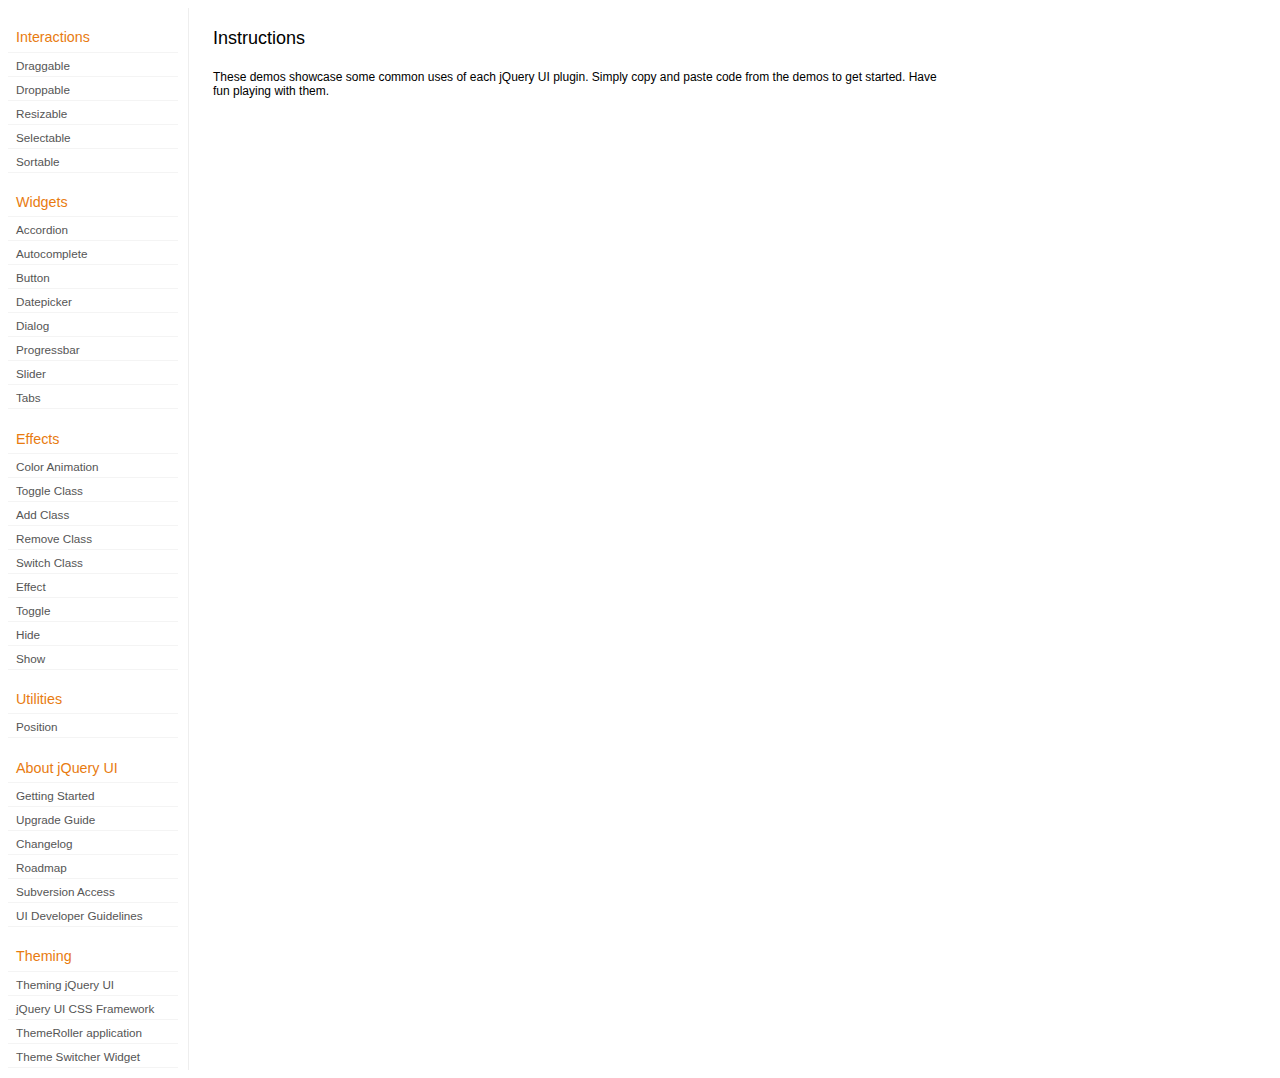
<file: static/development-bundle/demos/index.html>
<!DOCTYPE html>
<html lang="en">
<head>
	<meta charset="UTF-8" />
	<meta http-equiv="Content-Type" content="text/html; charset=utf-8" />
	<title>jQuery UI Demos</title>
	<link type="text/css" href="../themes/base/jquery.ui.all.css" rel="stylesheet" />
	<link type="text/css" href="demos.css" rel="stylesheet" />
	<script type="text/javascript" src="../jquery-1.4.2.js"></script>
	<script type="text/javascript" src="../external/jquery.bgiframe-2.1.1.js"></script>
	<script type="text/javascript" src="../ui/jquery.ui.core.js"></script>
	<script type="text/javascript" src="../ui/jquery.ui.widget.js"></script>
	<script type="text/javascript" src="../ui/jquery.ui.mouse.js"></script>
	<script type="text/javascript" src="../ui/jquery.ui.accordion.js"></script>
	<script type="text/javascript" src="../ui/jquery.ui.autocomplete.js"></script>
	<script type="text/javascript" src="../ui/jquery.ui.button.js"></script>
	<script type="text/javascript" src="../ui/jquery.ui.datepicker.js"></script>
	<script type="text/javascript" src="../ui/jquery.ui.dialog.js"></script>
	<script type="text/javascript" src="../ui/jquery.ui.draggable.js"></script>
	<script type="text/javascript" src="../ui/jquery.ui.droppable.js"></script>
	<script type="text/javascript" src="../ui/jquery.ui.position.js"></script>
	<script type="text/javascript" src="../ui/jquery.ui.progressbar.js"></script>
	<script type="text/javascript" src="../ui/jquery.ui.resizable.js"></script>
	<script type="text/javascript" src="../ui/jquery.ui.selectable.js"></script>
	<script type="text/javascript" src="../ui/jquery.ui.slider.js"></script>
	<script type="text/javascript" src="../ui/jquery.ui.sortable.js"></script>
	<script type="text/javascript" src="../ui/jquery.ui.tabs.js"></script>
	<script type="text/javascript" src="../ui/jquery.effects.core.js"></script>
	<script type="text/javascript" src="../ui/jquery.effects.blind.js"></script>
	<script type="text/javascript" src="../ui/jquery.effects.bounce.js"></script>
	<script type="text/javascript" src="../ui/jquery.effects.clip.js"></script>
	<script type="text/javascript" src="../ui/jquery.effects.drop.js"></script>
	<script type="text/javascript" src="../ui/jquery.effects.explode.js"></script>
	<script type="text/javascript" src="../ui/jquery.effects.fold.js"></script>
	<script type="text/javascript" src="../ui/jquery.effects.highlight.js"></script>
	<script type="text/javascript" src="../ui/jquery.effects.pulsate.js"></script>
	<script type="text/javascript" src="../ui/jquery.effects.scale.js"></script>
	<script type="text/javascript" src="../ui/jquery.effects.shake.js"></script>
	<script type="text/javascript" src="../ui/jquery.effects.slide.js"></script>
	<script type="text/javascript" src="../ui/jquery.effects.transfer.js"></script>
	<script type="text/javascript" src="../ui/i18n/jquery.ui.datepicker-af.js"></script>
	<script type="text/javascript" src="../ui/i18n/jquery.ui.datepicker-ar.js"></script>
	<script type="text/javascript" src="../ui/i18n/jquery.ui.datepicker-az.js"></script>
	<script type="text/javascript" src="../ui/i18n/jquery.ui.datepicker-bs.js"></script>
	<script type="text/javascript" src="../ui/i18n/jquery.ui.datepicker-bg.js"></script>
	<script type="text/javascript" src="../ui/i18n/jquery.ui.datepicker-ca.js"></script>
	<script type="text/javascript" src="../ui/i18n/jquery.ui.datepicker-cs.js"></script>
	<script type="text/javascript" src="../ui/i18n/jquery.ui.datepicker-da.js"></script>
	<script type="text/javascript" src="../ui/i18n/jquery.ui.datepicker-de.js"></script>
	<script type="text/javascript" src="../ui/i18n/jquery.ui.datepicker-el.js"></script>
	<script type="text/javascript" src="../ui/i18n/jquery.ui.datepicker-en-GB.js"></script>
	<script type="text/javascript" src="../ui/i18n/jquery.ui.datepicker-eo.js"></script>
	<script type="text/javascript" src="../ui/i18n/jquery.ui.datepicker-es.js"></script>
	<script type="text/javascript" src="../ui/i18n/jquery.ui.datepicker-et.js"></script>
	<script type="text/javascript" src="../ui/i18n/jquery.ui.datepicker-eu.js"></script>
	<script type="text/javascript" src="../ui/i18n/jquery.ui.datepicker-fa.js"></script>
	<script type="text/javascript" src="../ui/i18n/jquery.ui.datepicker-fi.js"></script>
	<script type="text/javascript" src="../ui/i18n/jquery.ui.datepicker-fo.js"></script>
	<script type="text/javascript" src="../ui/i18n/jquery.ui.datepicker-fr.js"></script>
	<script type="text/javascript" src="../ui/i18n/jquery.ui.datepicker-fr-CH.js"></script>
	<script type="text/javascript" src="../ui/i18n/jquery.ui.datepicker-he.js"></script>
	<script type="text/javascript" src="../ui/i18n/jquery.ui.datepicker-hr.js"></script>
	<script type="text/javascript" src="../ui/i18n/jquery.ui.datepicker-hu.js"></script>
	<script type="text/javascript" src="../ui/i18n/jquery.ui.datepicker-hy.js"></script>
	<script type="text/javascript" src="../ui/i18n/jquery.ui.datepicker-id.js"></script>
	<script type="text/javascript" src="../ui/i18n/jquery.ui.datepicker-is.js"></script>
	<script type="text/javascript" src="../ui/i18n/jquery.ui.datepicker-it.js"></script>
	<script type="text/javascript" src="../ui/i18n/jquery.ui.datepicker-ja.js"></script>
	<script type="text/javascript" src="../ui/i18n/jquery.ui.datepicker-ko.js"></script>
	<script type="text/javascript" src="../ui/i18n/jquery.ui.datepicker-kz.js"></script>
	<script type="text/javascript" src="../ui/i18n/jquery.ui.datepicker-lt.js"></script>
	<script type="text/javascript" src="../ui/i18n/jquery.ui.datepicker-lv.js"></script>
	<script type="text/javascript" src="../ui/i18n/jquery.ui.datepicker-ms.js"></script>
	<script type="text/javascript" src="../ui/i18n/jquery.ui.datepicker-nl.js"></script>
	<script type="text/javascript" src="../ui/i18n/jquery.ui.datepicker-no.js"></script>
	<script type="text/javascript" src="../ui/i18n/jquery.ui.datepicker-pl.js"></script>
	<script type="text/javascript" src="../ui/i18n/jquery.ui.datepicker-pt-BR.js"></script>
	<script type="text/javascript" src="../ui/i18n/jquery.ui.datepicker-ro.js"></script>
	<script type="text/javascript" src="../ui/i18n/jquery.ui.datepicker-ru.js"></script>
	<script type="text/javascript" src="../ui/i18n/jquery.ui.datepicker-sk.js"></script>
	<script type="text/javascript" src="../ui/i18n/jquery.ui.datepicker-sl.js"></script>
	<script type="text/javascript" src="../ui/i18n/jquery.ui.datepicker-sq.js"></script>
	<script type="text/javascript" src="../ui/i18n/jquery.ui.datepicker-sr.js"></script>
	<script type="text/javascript" src="../ui/i18n/jquery.ui.datepicker-sr-SR.js"></script>
	<script type="text/javascript" src="../ui/i18n/jquery.ui.datepicker-sv.js"></script>
	<script type="text/javascript" src="../ui/i18n/jquery.ui.datepicker-ta.js"></script>
	<script type="text/javascript" src="../ui/i18n/jquery.ui.datepicker-th.js"></script>
	<script type="text/javascript" src="../ui/i18n/jquery.ui.datepicker-tr.js"></script>
	<script type="text/javascript" src="../ui/i18n/jquery.ui.datepicker-uk.js"></script>
	<script type="text/javascript" src="../ui/i18n/jquery.ui.datepicker-vi.js"></script>
	<script type="text/javascript" src="../ui/i18n/jquery.ui.datepicker-zh-CN.js"></script>
	<script type="text/javascript" src="../ui/i18n/jquery.ui.datepicker-zh-HK.js"></script>
	<script type="text/javascript" src="../ui/i18n/jquery.ui.datepicker-zh-TW.js"></script>
	<script type="text/javascript">
	jQuery(function($) {
		
		$('.left-nav a').click(function(ev) {
			window.location.hash = this.href.replace(/.+\/([^\/]+)\/index\.html/,'$1') + '|default';
			loadPage(this.href);
			$('.left-nav a.selected').removeClass('selected');
			$(this).addClass('selected');
			ev.preventDefault();
		});
		
		if (window.location.hash) {
			if (window.location.hash.indexOf('|') === -1) {
				window.location.hash += '|default';	
			}			
			var path = window.location.href.replace(/(index\.html)?#/,'');
			path = path.replace('\|','/') + '.html';
			loadPage(path);
		}		

		function loadPage(path) {			
			var section = path.replace(/\/[^\/]+\.html/,'');
			var header = section.replace(/.+\/([^\/]+)/,'$1').replace(/_/, ' ');
			
			$('td.normal div.normal')
				.empty()
				.append('<h4 class="demo-subheader">Functional demo:</h4>')
				.append('<h3 class="demo-header">'+ header +'</h3>')
				.append('<div id="demo-config"></div>')
				.find('#demo-config')
					.append('<div id="demo-frame"></div><div id="demo-config-menu"></div><div id="demo-link"><a class="demoWindowLink" href="#"><span class="ui-icon ui-icon-newwin"></span>Open demo in a new window</a></div>')
					.find('#demo-config-menu')
						.load(section + '/index.html .demos-nav', function() {
							$('#demo-config-menu a').each(function() {
								this.setAttribute('href', section + '/' + this.getAttribute('href').replace(/.+\/([^\/]+)/,'$1'));
								$(this).attr('target', 'demo-frame');
								$(this).click(function() {

									resetDemos();
									
									$(this).parents('ul').find('li').removeClass('demo-config-on');
									$(this).parent().addClass('demo-config-on');
									$('#demo-notes').fadeOut();

									//Set the hash to the actual page without ".html"
									window.location.hash = header + '|' + this.getAttribute('href').match((/\/([^\/\\]+)\.html/))[1];

									loadDemo(this.getAttribute('href'));

									return false;
								});
							});

							if (window.location.hash) {
								var demo = window.location.hash.split('|')[1];
								$('#demo-config-menu a').each(function(){
									if (this.href.indexOf(demo + '.html') !== -1) {
										$(this).parents('ul').find('li').removeClass('demo-config-on');
										$(this).parent().addClass('demo-config-on');									
										loadDemo(this.href);										
									}
								});
							}

							updateDemoNotes();
						})
					.end()
					.find('#demo-link a')
						.bind('click', function(ev){
							window.open(this.href);
							ev.preventDefault();
						})
					.end()
				.end()
			;
			
			resetDemos();
		}
				
		function loadDemo(path) {
			var directory = path.match(/([^\/]+)\/[^\/\.]+\.html$/)[1];
			$.get(path, function(data) {
				var source = data;
				data = data.replace(/<script.*>.*<\/script>/ig,""); // Remove script tags
				data = data.replace(/<\/?link.*>/ig,""); //Remove link tags
				data = data.replace(/<\/?html.*>/ig,""); //Remove html tag
				data = data.replace(/<\/?body.*>/ig,""); //Remove body tag
				data = data.replace(/<\/?head.*>/ig,""); //Remove head tag
				data = data.replace(/<\/?!doctype.*>/ig,""); //Remove doctype
				data = data.replace(/<title.*>.*<\/title>/ig,""); // Remove title tags
				data = data.replace(/((href|src)=["'])(?!(http|#))/ig, "$1" + directory + "/");

				$('#demo-style').remove();
				$('#demo-frame').empty().html(data);
				$('#demo-frame style').clone().appendTo('head').attr('id','demo-style');
				$('#demo-link a').attr('href', path);
				updateDemoNotes();
				updateDemoSource(source);
				
				if (/default.html$/.test(path)) {
					$.get("documentation/docs-" + path.match(/demos\/(.+)\//)[1] + ".html", function(html) {
						$("#demo-source").after(html);
						$("#widget-docs").tabs();
						$(".param-header").click(function() {
							$(this).parent().toggleClass("param-open").end().next().toggle();
						});
						$(".docs-list-header").each(function() {
							var header = $(this);
							var details = header.next().find(".param-details").hide();
							$("a:first", header).click(function() {
								details.show().parent().addClass("param-open");
								return false;
							});
							$("a:last", header).click(function() {
								details.hide().parent().removeClass("param-open");
								return false;
							});
						});
					});
				}
			});
		}

		function updateDemoNotes() {
			var notes = $('#demo-frame .demo-description');
			if ($('#demo-notes').length == 0) {
				$('<div id="demo-notes"></div>').insertAfter('#demo-config');
			}
			$('#demo-notes').hide().empty().html(notes.html());
			$('#demo-notes').show();
			notes.hide();
		}
		
		function updateDemoSource(source) {
			if ($('#demo-source').length == 0) {
				$('<div id="demo-source"><a href="#" class="source-closed">View Source</a><div><pre><code></code></pre></div></div>').insertAfter('#demo-notes');
				$('#demo-source').find(">a").click(function() {
					$(this).toggleClass("source-closed").toggleClass("source-open").next().toggle();
					return false;
				}).end().find(">div").hide();
			}
			var cleanedSource = source
				.replace('themes/base/jquery.ui.all.css', 'theme/jquery.ui.all.css')
				.replace(/\s*\x3Clink.*demos\x2Ecss.*\x3E\s*/, '\r\n\t')
				.replace(/\x2E\x2E\x2F\x2E\x2E\x2F/g, '');

			$('#demo-source code').empty().text(cleanedSource);
		}
		
		function resetDemos() {
			$.datepicker.setDefaults($.extend({showMonthAfterYear: false}, $.datepicker.regional['']));
			$(".ui-dialog-content").remove();			
		}
				
	});
	</script>
</head>
<body>

<table class="layout-grid" cellspacing="0" cellpadding="0">
	<tr>
		<td class="left-nav">
			<dl class="demos-nav">
				<dt>Interactions</dt>
					<dd><a href="draggable/index.html">Draggable</a></dd>
					<dd><a href="droppable/index.html">Droppable</a></dd>
					<dd><a href="resizable/index.html">Resizable</a></dd>
					<dd><a href="selectable/index.html">Selectable</a></dd>
					<dd><a href="sortable/index.html">Sortable</a></dd>
				<dt>Widgets</dt>
					<dd><a href="accordion/index.html">Accordion</a></dd>
					<dd><a href="autocomplete/index.html">Autocomplete</a></dd>
					<dd><a href="button/index.html">Button</a></dd>
					<dd><a href="datepicker/index.html">Datepicker</a></dd>
					<dd><a href="dialog/index.html">Dialog</a></dd>
					<dd><a href="progressbar/index.html">Progressbar</a></dd>
					<dd><a href="slider/index.html">Slider</a></dd>
					<dd><a href="tabs/index.html">Tabs</a></dd>
				<dt>Effects</dt>
					<dd><a href="animate/index.html">Color Animation</a></dd>
					<dd><a href="toggleClass/index.html">Toggle Class</a></dd>
					<dd><a href="addClass/index.html">Add Class</a></dd>
					<dd><a href="removeClass/index.html">Remove Class</a></dd>
					<dd><a href="switchClass/index.html">Switch Class</a></dd>
					<dd><a href="effect/index.html">Effect</a></dd>
					<dd><a href="toggle/index.html">Toggle</a></dd>
					<dd><a href="hide/index.html">Hide</a></dd>
					<dd><a href="show/index.html">Show</a></dd>
				<dt>Utilities</dt>
                    <dd><a href="position/index.html">Position</a></dd>
				<dt>About jQuery UI</dt>
					<dd><a href="http://jqueryui.com/docs/Getting_Started">Getting Started</a></dd>
					<dd><a href="http://jqueryui.com/docs/Upgrade_Guide">Upgrade Guide</a></dd>					
					<dd><a href="http://jqueryui.com/docs/Changelog">Changelog</a></dd>
					<dd><a href="http://jqueryui.com/docs/Roadmap">Roadmap</a></dd>
					<dd><a href="http://jqueryui.com/docs/Subversion">Subversion Access</a></dd>
					<dd><a href="http://jqueryui.com/docs/Developer_Guide">UI Developer Guidelines</a></dd>
				<dt>Theming</dt>
					<dd><a href="http://jqueryui.com/docs/Theming">Theming jQuery UI</a></dd>
					<dd><a href="http://jqueryui.com/docs/Theming/API">jQuery UI CSS Framework</a></dd>
					<dd><a href="http://jqueryui.com/docs/Theming/Themeroller">ThemeRoller application</a></dd>
					<dd><a href="http://jqueryui.com/docs/Theming/ThemeSwitcher">Theme Switcher Widget</a></dd>

			</dl>
		</td>
		<td class="normal">

			<div class="normal">

					<h3>Instructions</h3>
					<p>
						These demos showcase some common uses of each jQuery UI plugin. Simply copy and paste code from the demos to get started. Have fun playing with them.
					</p>
				
			</div>

		</td>
	</tr>
</table>
</body>
</html>
</file>
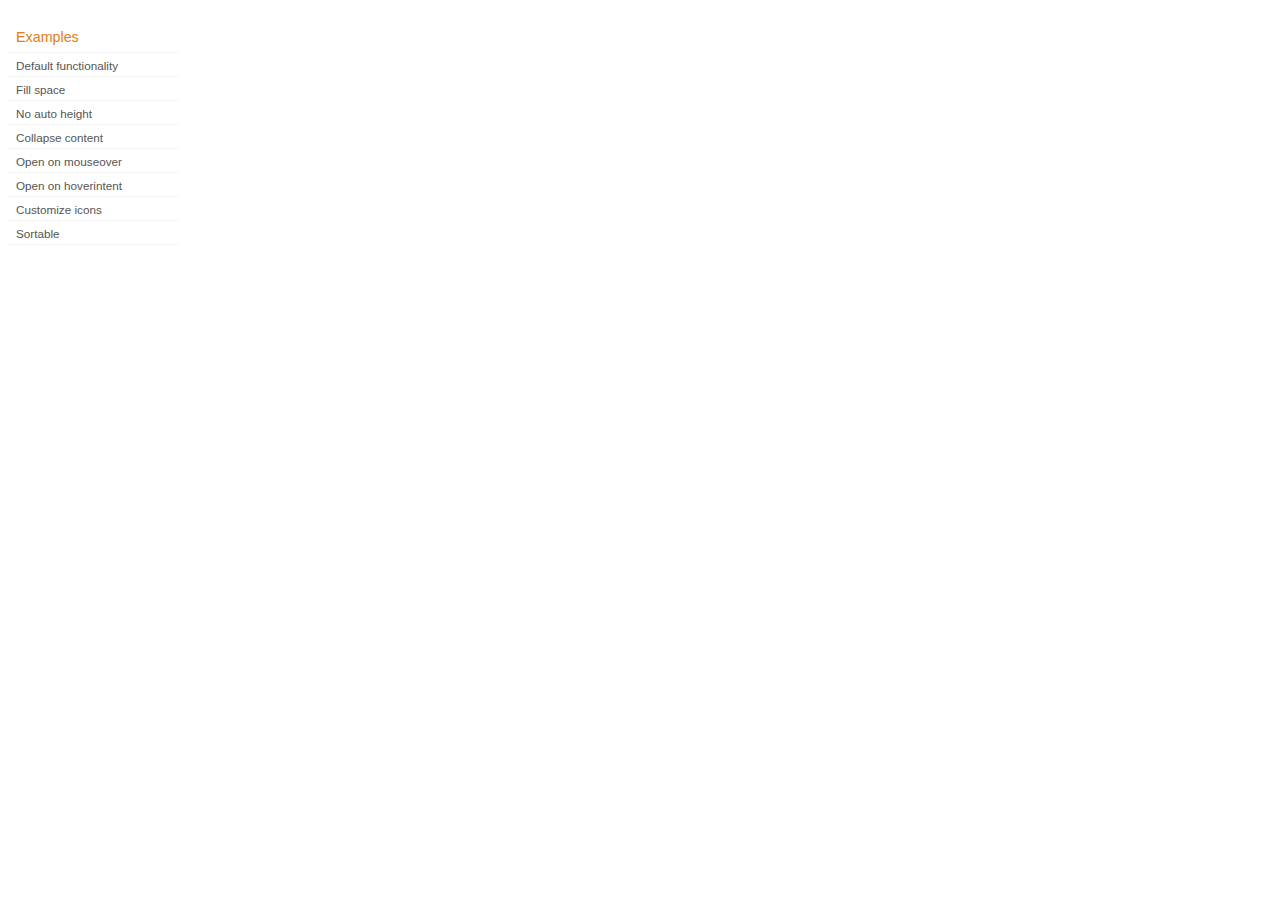
<file: static/development-bundle/demos/accordion/index.html>
<!DOCTYPE html>
<html lang="en">
<head>
	<meta charset="utf-8">
	<title>jQuery UI Accordion Demos</title>
	<link rel="stylesheet" href="../demos.css">
</head>
<body>

<div class="demos-nav">
	<h4>Examples</h4>
	<ul>
		<li class="demo-config-on"><a href="default.html">Default functionality</a></li>
		<li><a href="fillspace.html">Fill space</a></li>
		<li><a href="no-auto-height.html">No auto height</a></li>
		<li><a href="collapsible.html">Collapse content</a></li>
		<li><a href="mouseover.html">Open on mouseover</a></li>
		<li><a href="hoverintent.html">Open on hoverintent</a></li>
		<li><a href="custom-icons.html">Customize icons</a></li>
		<li><a href="sortable.html">Sortable</a></li>
	</ul>
</div>

</body>
</html>
</file>
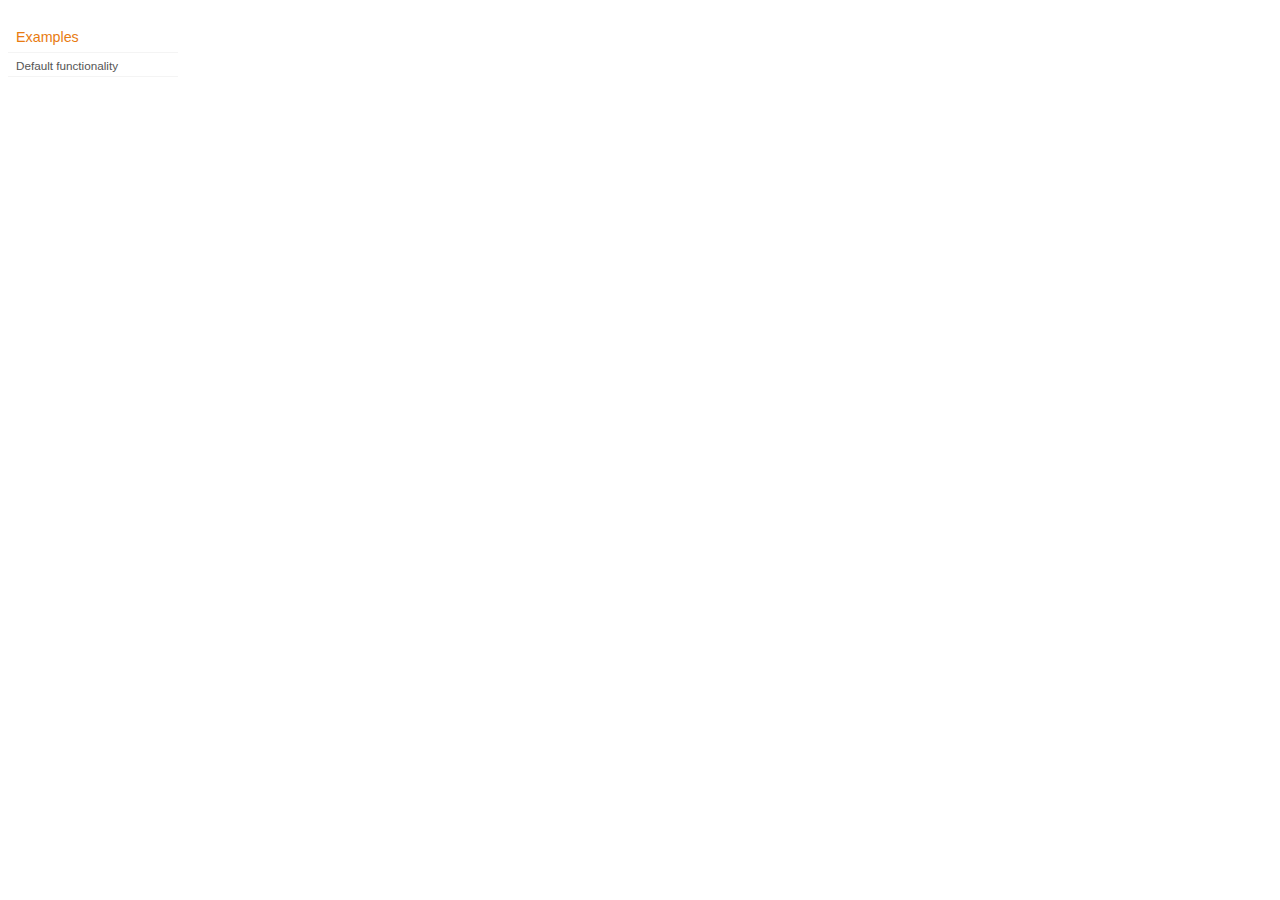
<file: static/development-bundle/demos/addClass/index.html>
<!DOCTYPE html>
<html lang="en">
<head>
	<meta charset="utf-8">
	<title>jQuery UI Effects Demos</title>
	<link rel="stylesheet" href="../demos.css">
</head>
<body>

<div class="demos-nav">
	<h4>Examples</h4>
	<ul>
		<li class="demo-config-on"><a href="default.html">Default functionality</a></li>
	</ul>
</div>

</body>
</html>
</file>
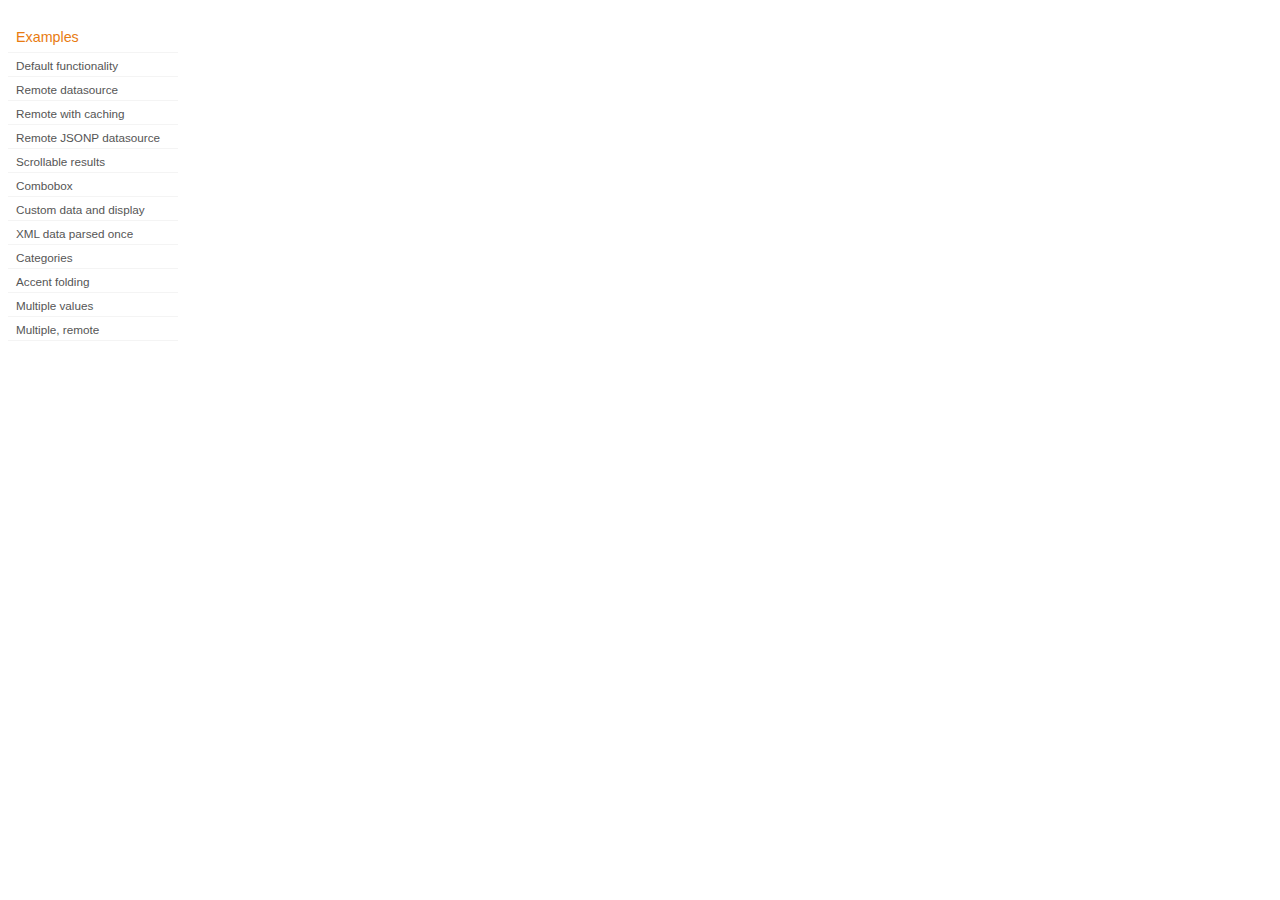
<file: static/development-bundle/demos/autocomplete/index.html>
<!DOCTYPE html>
<html lang="en">
<head>
	<meta charset="utf-8">
	<title>jQuery UI Autocomplete Demos</title>
	<link rel="stylesheet" href="../demos.css">
</head>
<body>
	<div class="demos-nav">
		<h4>Examples</h4>
		<ul>
			<li class="demo-config-on"><a href="default.html">Default functionality</a></li>
			<li><a href="remote.html">Remote datasource</a></li>
			<li><a href="remote-with-cache.html">Remote with caching</a></li>
			<li><a href="remote-jsonp.html">Remote JSONP datasource</a></li>
			<li><a href="maxheight.html">Scrollable results</a></li>
			<li><a href="combobox.html">Combobox</a></li>
			<li><a href="custom-data.html">Custom data and display</a></li>
			<li><a href="xml.html">XML data parsed once</a></li>
			<li><a href="categories.html">Categories</a></li>
			<li><a href="folding.html">Accent folding</a></li>
			<li><a href="multiple.html">Multiple values</a></li>
			<li><a href="multiple-remote.html">Multiple, remote</a></li>
		</ul>
	</div>
</body>
</html>
</file>
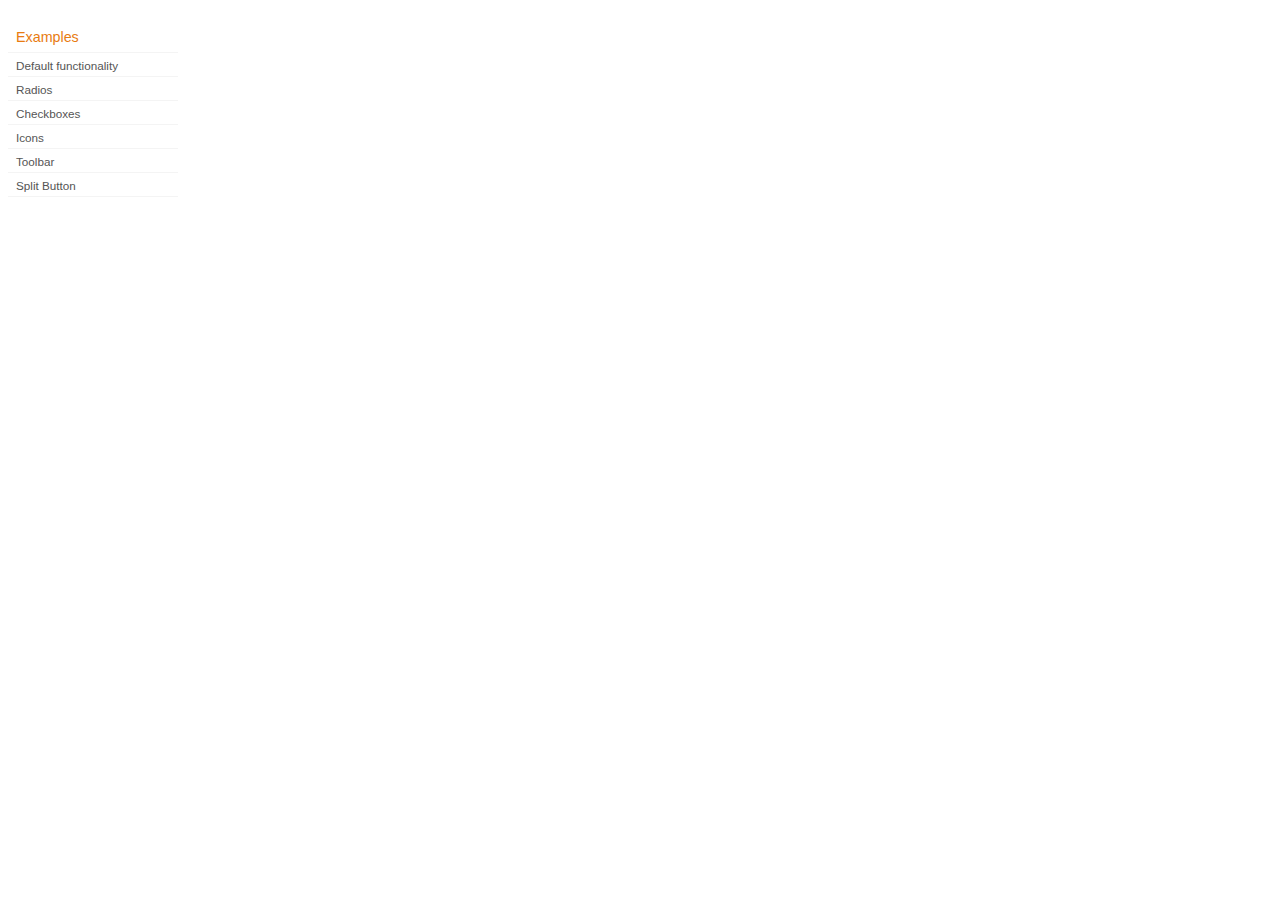
<file: static/development-bundle/demos/button/index.html>
<!DOCTYPE html>
<html lang="en">
<head>
	<meta charset="utf-8">
	<title>jQuery UI Button Demos</title>
	<link rel="stylesheet" href="../demos.css">
</head>
<body>

<div class="demos-nav">
	<h4>Examples</h4>
	<ul>
		<li class="demo-config-on"><a href="default.html">Default functionality</a></li>
		<li><a href="radio.html">Radios</a></li>
		<li><a href="checkbox.html">Checkboxes</a></li>
		<li><a href="icons.html">Icons</a></li>
		<li><a href="toolbar.html">Toolbar</a></li>
		<li><a href="splitbutton.html">Split Button</a></li>
	</ul>
</div>

</body>
</html>
</file>
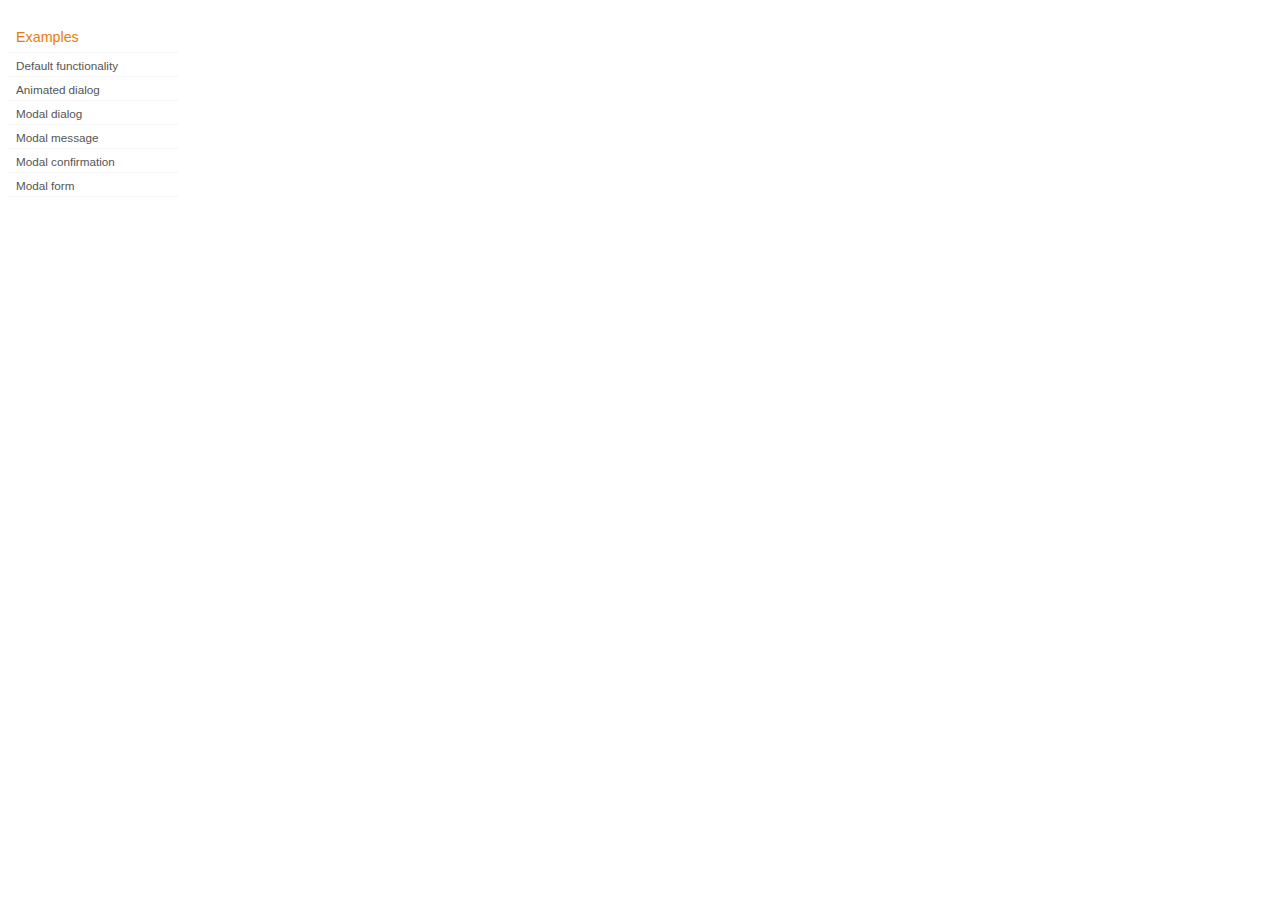
<file: static/development-bundle/demos/dialog/index.html>
<!DOCTYPE html>
<html lang="en">
<head>
	<meta charset="utf-8">
	<title>jQuery UI Dialog Demos</title>
	<link rel="stylesheet" href="../demos.css">
</head>
<body>

<div class="demos-nav">
	<h4>Examples</h4>
	<ul>
		<li class="demo-config-on"><a href="default.html">Default functionality</a></li>
		<li><a href="animated.html">Animated dialog</a></li>
		<li><a href="modal.html">Modal dialog</a></li>
		<li><a href="modal-message.html">Modal message</a></li>
		<li><a href="modal-confirmation.html">Modal confirmation</a></li>
		<li><a href="modal-form.html">Modal form</a></li>
	</ul>
</div>

</body>
</html>
</file>
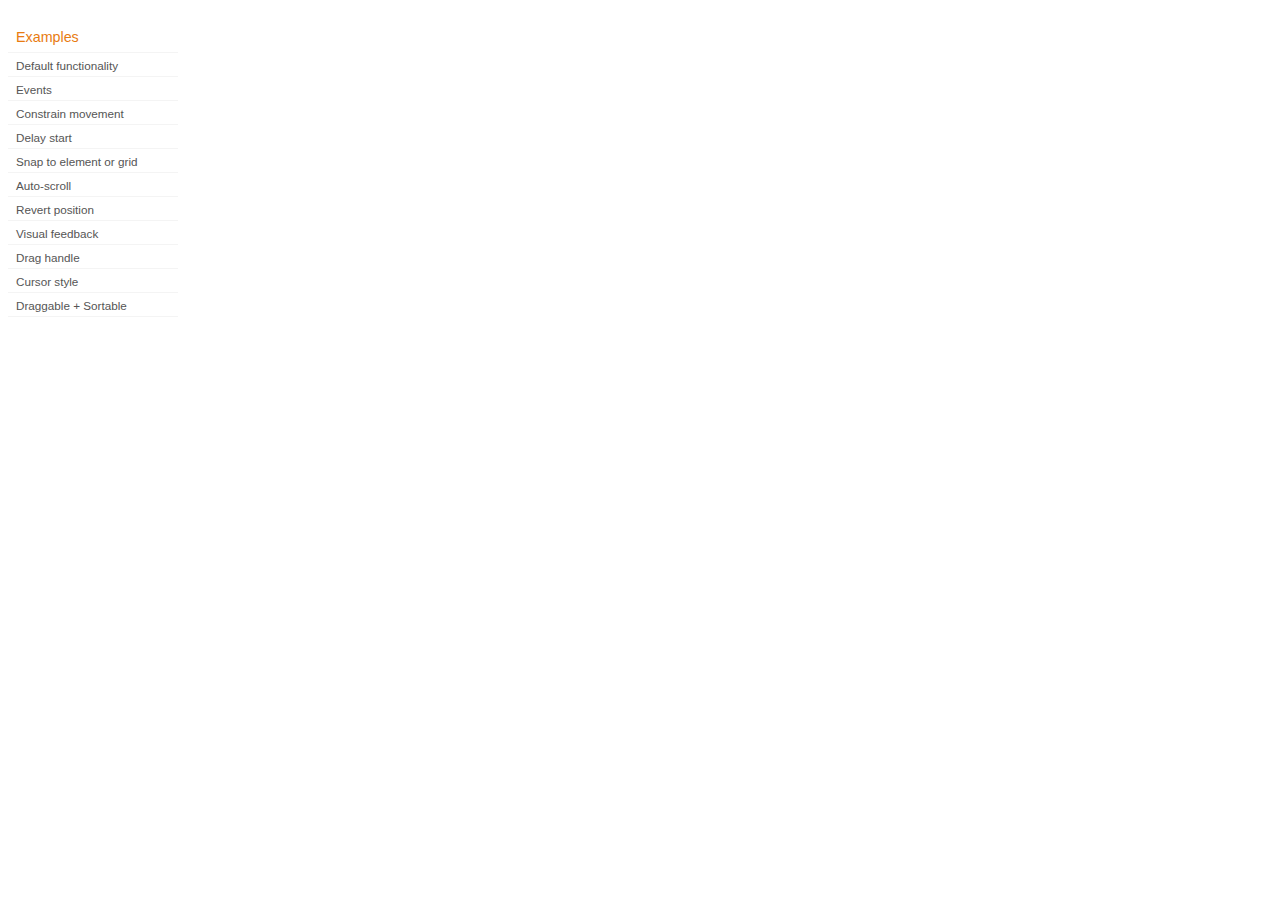
<file: static/development-bundle/demos/draggable/index.html>
<!DOCTYPE html>
<html lang="en">
<head>
	<meta charset="utf-8">
	<title>jQuery UI Draggable Demos</title>
	<link rel="stylesheet" href="../demos.css">
</head>
<body>

<div class="demos-nav">
	<h4>Examples</h4>
	<ul>
		<li class="demo-config-on"><a href="default.html">Default functionality</a></li>
		<li><a href="events.html">Events</a></li>
		<li><a href="constrain-movement.html">Constrain movement</a></li>
		<li><a href="delay-start.html">Delay start</a></li>
		<li><a href="snap-to.html">Snap to element or&#160;grid</a></li>
		<li><a href="scroll.html">Auto-scroll</a></li>
		<li><a href="revert.html">Revert position</a></li>
		<li><a href="visual-feedback.html">Visual feedback</a></li>
		<li><a href="handle.html">Drag handle</a></li>
		<li><a href="cursor-style.html">Cursor style</a></li>
		<li><a href="sortable.html">Draggable + Sortable</a></li>
	</ul>
</div>

</body>
</html>
</file>
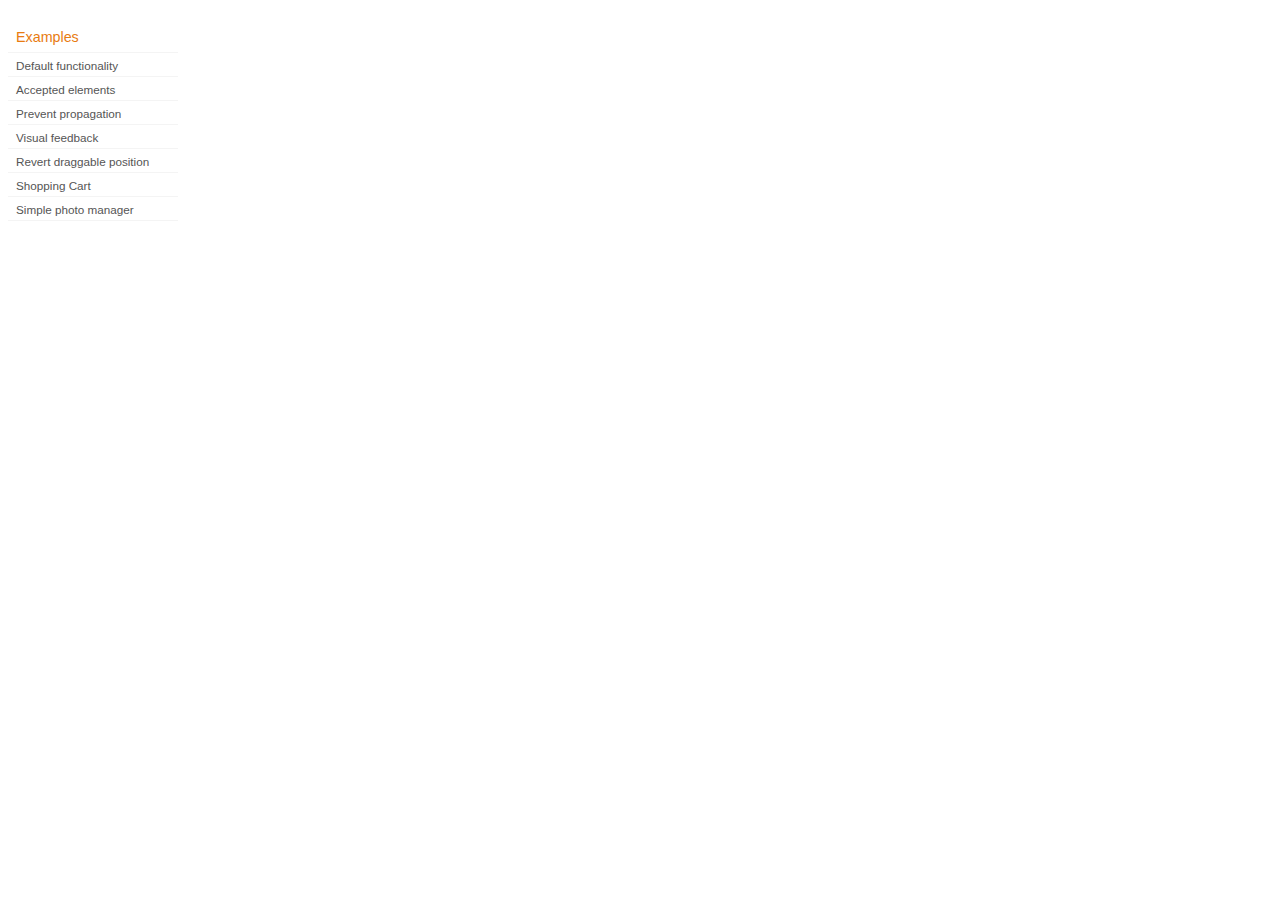
<file: static/development-bundle/demos/droppable/index.html>
<!DOCTYPE html>
<html lang="en">
<head>
	<meta charset="utf-8">
	<title>jQuery UI Droppable Demos</title>
	<link rel="stylesheet" href="../demos.css">
</head>
<body>

<div class="demos-nav">
	<h4>Examples</h4>
	<ul>
		<li class="demo-config-on"><a href="default.html">Default functionality</a></li>
		<li><a href="accepted-elements.html">Accepted elements</a></li>
		<li><a href="propagation.html">Prevent propagation</a></li>
		<li><a href="visual-feedback.html">Visual feedback</a></li>
		<li><a href="revert.html">Revert draggable position</a></li>
		<li><a href="shopping-cart.html">Shopping Cart</a></li>
		<li><a href="photo-manager.html">Simple photo manager</a></li>
	</ul>
</div>

</body>
</html>
</file>
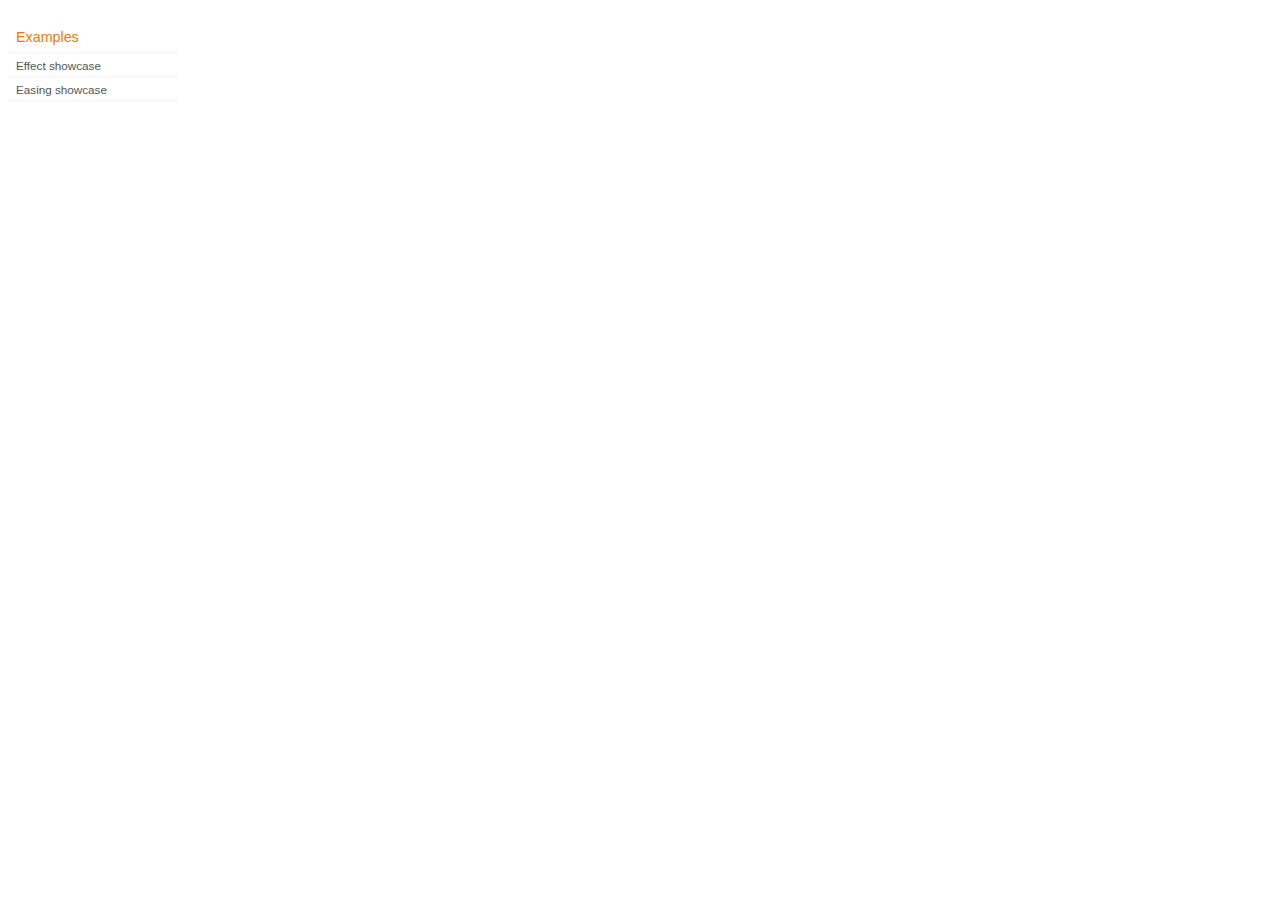
<file: static/development-bundle/demos/effect/index.html>
<!DOCTYPE html>
<html lang="en">
<head>
	<meta charset="utf-8">
	<title>jQuery UI Effects Demos</title>
	<link rel="stylesheet" href="../demos.css">
</head>
<body>

<div class="demos-nav">
	<h4>Examples</h4>
	<ul>
		<li class="demo-config-on"><a href="default.html">Effect showcase</a></li>
		<li><a href="easing.html">Easing showcase</a></li>
	</ul>
</div>

</body>
</html>
</file>
<file: static/development-bundle/demos/demos.css>
body {
	font-size: 62.5%;
}

table {
	font-size: 1em;
}

/* Site
   -------------------------------- */

body {
	font-family: "Trebuchet MS", "Helvetica", "Arial",  "Verdana", "sans-serif";
}

/* Layout
   -------------------------------- */

.layout-grid {
	width: 960px;
}

.layout-grid td {
	vertical-align: top;
}

.layout-grid td.left-nav {
	width: 140px;
}

.layout-grid td.normal {
	border-left: 1px solid #eee;
	padding: 20px 24px;
	font-family: "Trebuchet MS", "Helvetica", "Arial",  "Verdana", "sans-serif";
}

.layout-grid td.demos {
	background: url('/images/demos_bg.jpg') no-repeat;
	height: 337px;
	overflow: hidden;
}

/* Normal
   -------------------------------- */

.normal h3,
.normal h4 {
	margin: 0;
	font-weight: normal;
}

.normal h3 {
	padding: 0 0 9px;
	font-size: 1.8em;
}

.normal h4 {
	padding-bottom: 21px;
	border-bottom: 1px dashed #999;
	font-size: 1.2em;
	font-weight: bold;
}

.normal p {
	font-size: 1.2em;
}

/* Demos */

.demos-nav, .demos-nav dt, .demos-nav dd, .demos-nav ul, .demos-nav li {
	margin: 0;
	padding: 0
}

.demos-nav {
	float: left;
	width: 170px;
	font-size: 1.3em;
}

.demos-nav dt,
.demos-nav h4 {
	margin: 0;
	padding: 0;
	font: normal 1.1em "Trebuchet MS", "Helvetica", "Arial",  "Verdana", "sans-serif";
	color: #e87b10;
}

.demos-nav dt,
.demos-nav h4 {
	margin-top: 1.5em;
	margin-bottom: 0;
	padding-left: 8px;
	padding-bottom:5px;
	line-height: 1.2em;
	border-bottom: 1px solid #F4F4F4;
}

.demos-nav dd a,
.demos-nav li a {
	border-bottom: 1px solid #F4F4F4;
	display:block;
	padding: 4px 3px 4px 8px;
	font-size: 90%;
	text-decoration: none;
	color: #555 ;
	margin:2px 0;
	height:13px;
}

.demos-nav dd a:hover,
.demos-nav dd a:focus,
.demos-nav dd a:hover,
.demos-nav dd a:focus {
	background: #f3f3f3;
	color:#000;
	-moz-border-radius: 5px; -webkit-border-radius: 5px;
}
 .demos-nav dd a.selected {
	background: #555;
	color:#ffffff;
	-moz-border-radius: 5px; -webkit-border-radius: 5px;
}


/* new styles for demo pages, added by Filament 12.29.08
eventually we should convert the font sizes to ems -- using px for now to minimize style conflicts
*/

.normal h3.demo-header { font-size:32px; padding:0 0 5px; border-bottom:1px solid #eee; text-transform: capitalize; }
.normal h4.demo-subheader { font-size:10px; text-transform: uppercase; color:#999; padding:8px 0 3px; border:0; margin:0; }
.normal a:link,
.normal a:visited { color:#1b75bb; text-decoration:none; }
.normal a:hover,
.normal a:active { color:#0b559b; }

#demo-config { padding:20px 0 0; }

#demo-frame { float:left; width:540px; height:380px; border:1px solid #ddd; overflow: auto; position: relative; }
#demo-frame h3, #demo-frame h4 { padding: 0; font-weight: bold; font-size: 1em; }

#demo-config-menu { float:right; width:180px;  }
#demo-config-menu h4 { font-size:13px; color:#666; font-weight:normal; border:0; padding-left:18px; }

#demo-config-menu ul { list-style: none; padding: 0; margin: 0; }

#demo-config-menu li { font-size:12px; padding:0 0 0 10px; margin:3px 0; zoom: 1; }

#demo-config-menu li a:link,
#demo-config-menu li a:visited { display:block; padding:1px 8px 4px; border-bottom:1px dotted #b3b3b3; }
* html #demo-config-menu li a:link,
* html #demo-config-menu li a:visited { padding:1px 8px 2px; }
#demo-config-menu li a:hover,
#demo-config-menu li a:active { background-color:#f6f6f6; }

#demo-config-menu li.demo-config-on { background: url(images/demo-config-on-tile.gif) repeat-x left center; }

#demo-config-menu li.demo-config-on a:link,
#demo-config-menu li.demo-config-on a:visited,
#demo-config-menu li.demo-config-on a:hover,
#demo-config-menu li.demo-config-on a:active { background: url(images/demo-config-on.gif) no-repeat left; padding-left:18px; color:#fff; border:0; margin-left:-10px; margin-top: 0px; margin-bottom: 0px; }

#demo-source, #demo-notes {
	clear: both;
	padding: 20px 0 0;
	font-size: 1.3em;
}

#demo-notes { width:520px; color:#333; font-size: 1em; }
#demo-notes p code, .demo-description p code { padding: 0; font-weight: bold; }
#demo-source pre, #demo-source code { padding: 0; }
code, pre { padding:8px 0 8px 20px ; font-size: 1.2em; line-height:130%;  }

#demo-source a:link,
#demo-source a:visited,
#demo-source a:hover,
#demo-source a:active { font-size:12px; padding-left:13px; background-position: left center; background-repeat: no-repeat; }

#demo-source a.source-open:link,
#demo-source a.source-open:visited,
#demo-source a.source-open:hover,
#demo-source a.source-open:active { background-image: url(images/demo-spindown-open.gif); }

#demo-source a.source-closed:link,
#demo-source a.source-closed:visited,
#demo-source a.source-closed:hover,
#demo-source a.source-closed:active { background-image: url(images/demo-spindown-closed.gif); }

div.demo {
	padding:12px;
	font-family: "Trebuchet MS", "Arial", "Helvetica", "Verdana", "sans-serif";
}

div.demo h3.docs { clear:left; font-size:12px; font-weight:normal; padding:0 0 1em; margin:0; }

div.demo-description {
	clear:both;
	padding:12px;
	font-family: "Trebuchet MS", "Arial", "Helvetica", "Verdana", "sans-serif";
	font-size: 1.3em;
	line-height: 1.4em;
}

.ui-draggable, .ui-droppable {
	background-position: top left;
}

.left-nav .demos-nav {
	padding-right: 10px;
}

#demo-link { font-size:11px;  padding-top: 6px; clear: both; overflow: hidden; }
#demo-link a span.ui-icon { float:left; margin-right:3px; }

/* Component containers
----------------------------------*/
#widget-docs .ui-widget { font-family: Trebuchet MS,Verdana,Arial,sans-serif; font-size: 1em; }
#widget-docs .ui-widget input, #widget-docs .ui-widget select, #widget-docs .ui-widget textarea, #widget-docs .ui-widget button { font-family: Trebuchet MS,Verdana,Arial,sans-serif; font-size: 1em; }
#widget-docs .ui-widget-header { border: 1px solid #ffffff; background: #464646 url(images/464646_40x100_textures_01_flat_100.png) 50% 50% repeat-x; color: #ffffff; font-weight: bold; }
#widget-docs .ui-widget-header a { color: #ffffff; }
#widget-docs .ui-widget-content { border: 1px solid #ffffff; background: #ffffff url(images/ffffff_40x100_textures_01_flat_75.png) 50% 50% repeat-x; color: #222222; }
#widget-docs .ui-widget-content a { color: #222222; }

/* Interaction states
----------------------------------*/
#widget-docs .ui-state-default, #widget-docs .ui-widget-content #widget-docs .ui-state-default { border: 1px solid #666666; background: #555555 url(images/555555_40x100_textures_03_highlight_soft_75.png) 50% 50% repeat-x; font-weight: normal; color: #ffffff; outline: none; }
#widget-docs .ui-state-default a { color: #ffffff; text-decoration: none; outline: none; }
#widget-docs .ui-state-hover, #widget-docs .ui-widget-content #widget-docs .ui-state-hover, #widget-docs .ui-state-focus, #widget-docs .ui-widget-content #widget-docs .ui-state-focus { border: 1px solid #666666; background: #444444 url(images/444444_40x100_textures_03_highlight_soft_60.png) 50% 50% repeat-x; font-weight: normal; color: #ffffff; outline: none; }
#widget-docs .ui-state-hover a { color: #ffffff; text-decoration: none; outline: none; }
#widget-docs .ui-state-active, #widget-docs .ui-widget-content #widget-docs .ui-state-active { border: 1px solid #666666; background: #ffffff url(images/ffffff_40x100_textures_01_flat_65.png) 50% 50% repeat-x; font-weight: normal; color: #F6921E; outline: none; }
#widget-docs .ui-state-active a { color: #F6921E; outline: none; text-decoration: none; }

/* Interaction Cues
----------------------------------*/
#widget-docs .ui-state-highlight, #widget-docs .ui-widget-content #widget-docs .ui-state-highlight {border: 1px solid #fcefa1; background: #fbf9ee url(images/fbf9ee_40x100_textures_02_glass_55.png) 50% 50% repeat-x; color: #363636; }
#widget-docs .ui-state-error, #widget-docs .ui-widget-content #widget-docs .ui-state-error {border: 1px solid #cd0a0a; background: #fef1ec url(images/fef1ec_40x100_textures_05_inset_soft_95.png) 50% bottom repeat-x; color: #cd0a0a; }
#widget-docs .ui-state-error-text, #widget-docs .ui-widget-content #widget-docs .ui-state-error-text { color: #cd0a0a; }
#widget-docs .ui-state-disabled, #widget-docs .ui-widget-content #widget-docs .ui-state-disabled { opacity: .35; filter:Alpha(Opacity=35); background-image: none; }
#widget-docs .ui-priority-primary, #widget-docs .ui-widget-content #widget-docs .ui-priority-primary { font-weight: bold; }
#widget-docs .ui-priority-secondary, #widget-docs .ui-widget-content #widget-docs .ui-priority-secondary { opacity: .7; filter:Alpha(Opacity=70); font-weight: normal; }

/* Icons
----------------------------------*/

/* states and images */
#demo-frame-wrapper .ui-icon, #widget-docs .ui-icon { width: 16px; height: 16px; background-image: url(images/222222_256x240_icons_icons.png); }
#widget-docs .ui-widget-content .ui-icon {background-image: url(images/222222_256x240_icons_icons.png); }
#widget-docs .ui-widget-header .ui-icon {background-image: url(images/222222_256x240_icons_icons.png); }
#widget-docs .ui-state-default .ui-icon { background-image: url(images/888888_256x240_icons_icons.png); }
#widget-docs .ui-state-hover .ui-icon, #widget-docs .ui-state-focus .ui-icon {background-image: url(images/454545_256x240_icons_icons.png); }
#widget-docs .ui-state-active .ui-icon {background-image: url(images/454545_256x240_icons_icons.png); }
#widget-docs .ui-state-highlight .ui-icon {background-image: url(images/2e83ff_256x240_icons_icons.png); }
#widget-docs .ui-state-error .ui-icon, #widget-docs .ui-state-error-text .ui-icon {background-image: url(images/cd0a0a_256x240_icons_icons.png); }


/* Misc visuals
----------------------------------*/

/* Corner radius */
#widget-docs .ui-corner-tl { -moz-border-radius-topleft: 4px; -webkit-border-top-left-radius: 4px; }
#widget-docs .ui-corner-tr { -moz-border-radius-topright: 4px; -webkit-border-top-right-radius: 4px; }
#widget-docs .ui-corner-bl { -moz-border-radius-bottomleft: 4px; -webkit-border-bottom-left-radius: 4px; }
#widget-docs .ui-corner-br { -moz-border-radius-bottomright: 4px; -webkit-border-bottom-right-radius: 4px; }
#widget-docs .ui-corner-top { -moz-border-radius-topleft: 4px; -webkit-border-top-left-radius: 4px; -moz-border-radius-topright: 4px; -webkit-border-top-right-radius: 4px; }
#widget-docs .ui-corner-bottom { -moz-border-radius-bottomleft: 4px; -webkit-border-bottom-left-radius: 4px; -moz-border-radius-bottomright: 4px; -webkit-border-bottom-right-radius: 4px; }
#widget-docs .ui-corner-right {  -moz-border-radius-topright: 4px; -webkit-border-top-right-radius: 4px; -moz-border-radius-bottomright: 4px; -webkit-border-bottom-right-radius: 4px; }
#widget-docs .ui-corner-left { -moz-border-radius-topleft: 4px; -webkit-border-top-left-radius: 4px; -moz-border-radius-bottomleft: 4px; -webkit-border-bottom-left-radius: 4px; }
#widget-docs .ui-corner-all { -moz-border-radius: 4px; -webkit-border-radius: 4px; }

/* Overlays */
#widget-docs .ui-widget-overlay { background: #aaaaaa url(images/aaaaaa_40x100_textures_01_flat_0.png) 50% 50% repeat-x; opacity: .30;filter:Alpha(Opacity=30); }
#widget-docs .ui-widget-shadow { margin: -8px 0 0 -8px; padding: 8px; background: #aaaaaa url(images/aaaaaa_40x100_textures_01_flat_0.png) 50% 50% repeat-x; opacity: .30;filter:Alpha(Opacity=30); -moz-border-radius: 8px; -webkit-border-radius: 8px; }

/*
----------------------------------*/

#widget-docs { margin:20px 0 0; border: none; }

#widget-docs h2, #widget-docs h3, #widget-docs h4, #widget-docs p, #widget-docs ul, #widget-docs code { margin:0; padding:0; }
#widget-docs code { display:block; color:#444; font-size:.9em; margin:0 0 1em; }
#widget-docs code strong { color:#000; }
#widget-docs p { margin:0 3em 1.2em 0; }
#widget-docs p.intro { font-size:13px; color:#666; line-height:1.3; }
#widget-docs ul { list-style-type: none; }

#widget-docs h2 { font-size:16px; margin:1.2em 0 .5em; }
#widget-docs h3 { font-size:14px; color:#e6820E; margin:1.5em 0 .5em; }
.normal #widget-docs h4 { font-size:12px; color:#000; border:0; margin:0 0 .5em; }

#docs-overview-main { width:400px; }
#docs-overview-sidebar { float:right; width:200px; }
#docs-overview-sidebar a span { color:#666; }
#widget-docs #docs-overview-main p { margin-right:0; }
#widget-docs #docs-overview-sidebar h4 { padding-left:0; }

.docs-list-header { float:left; width:100%; margin:10px 0 0; border-bottom:1px solid #eee; }
#widget-docs .docs-list-header h2 { float:left; margin:0; }
#widget-docs .docs-list-header p { float:right; margin:5px 0; font-size:11px; }

.docs-list { float:left; width:100%; padding:0 0 10px; }
.docs-list .param-header { float:left; clear:left; width:100%; padding:8px 0; border-top:1px solid #eee; }
#widget-docs .param-header h3, #widget-docs .param-header p { margin:0; float:left; }
#widget-docs .param-header h3 { width:50%; }
#widget-docs .param-header h3 span { background: url(images/demo-spindown-closed.gif) no-repeat left; padding-left:13px; }
#widget-docs .param-open .param-header h3 span { background: url(images/demo-spindown-open.gif) no-repeat left; }
#widget-docs .param-header p { width:24%; }
#widget-docs .param-header p.param-type span { background: url(images/icon-docs-info.gif) no-repeat left; cursor:pointer; border-bottom:1px dashed #ccc; padding-left:15px; }

.param-details { padding-left:13px; }
.param-args { margin:0 0 1.5em; border-top:1px dotted #ccc;}
.param-args td { padding:3px 30px 3px 5px; border-bottom:1px dotted #ccc;  }


/* overrides for ui-tab styles */
#widget-docs ul.ui-tabs-nav { padding:0 0 0 8px; }
#widget-docs .ui-tabs-nav li { margin:5px 5px 0 0; }

#widget-docs .ui-tabs-nav li a:link,
#widget-docs .ui-tabs-nav li a:visited,
#widget-docs .ui-tabs-nav li a:hover,
#widget-docs .ui-tabs-nav li a:active { font-size:14px; padding:4px 1.2em 3px; color:#fff; }

#widget-docs .ui-tabs-nav li.ui-tabs-selected a:link,
#widget-docs .ui-tabs-nav li.ui-tabs-selected a:visited,
#widget-docs .ui-tabs-nav li.ui-tabs-selected a:hover,
#widget-docs .ui-tabs-nav li.ui-tabs-selected a:active { color:#e6820E; }

#widget-docs .ui-tabs-panel { padding:20px 9px; font-size:12px; line-height:1.4; color:#000; }

#widget-docs .ui-widget-content a:link,
#widget-docs .ui-widget-content a:visited { color:#1b75bb; text-decoration:none; }
#widget-docs .ui-widget-content a:hover,
#widget-docs .ui-widget-content a:active { color:#0b559b; }
</file>
